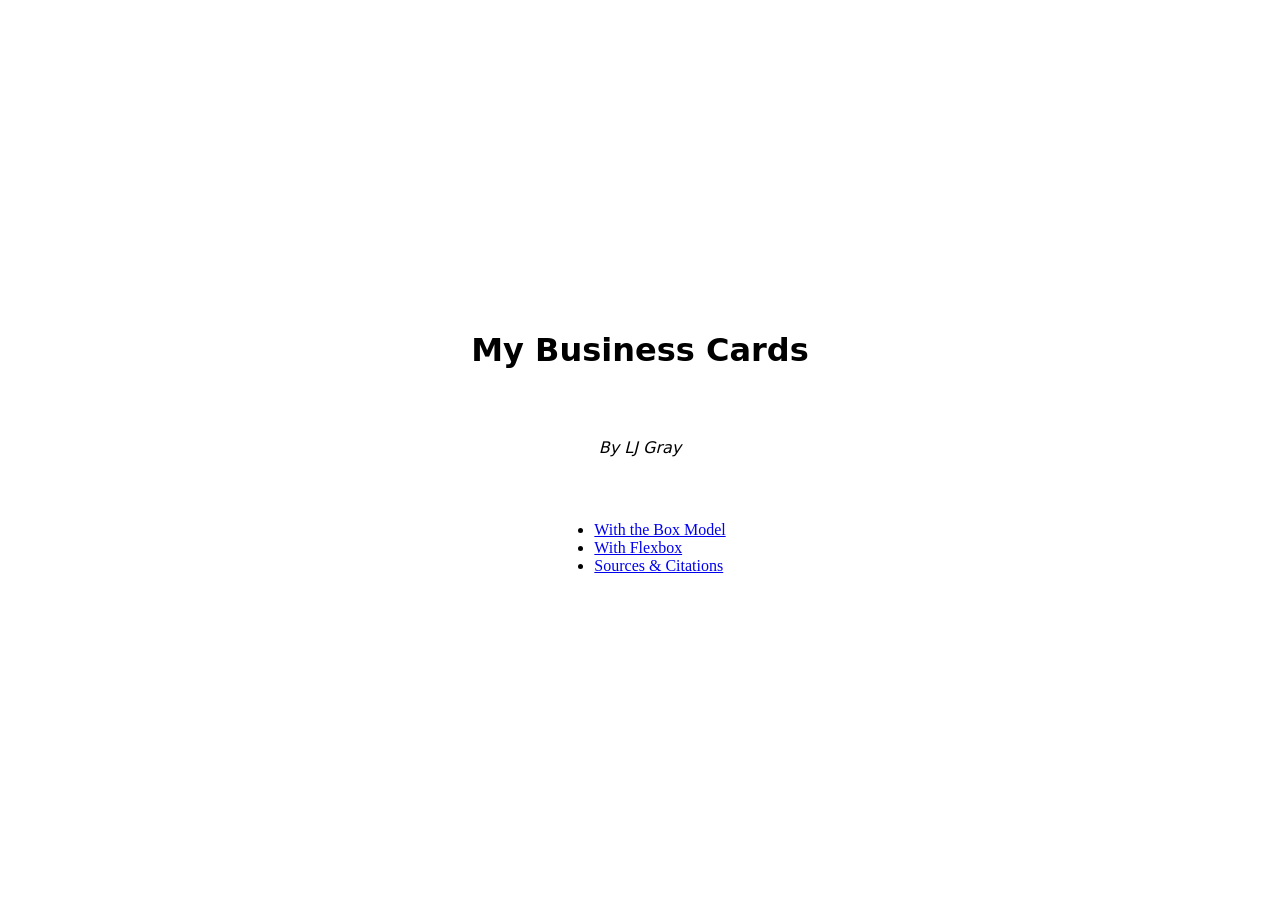
<file: index.html>
<!DOCTYPE html>
<html lang="en">
  <head>
    <meta charset="utf-8">
    <meta name="viewport" content="width=device-width, initial-scale=1">
    <title>My Business Cards</title>
    <link rel="stylesheet" href="./template.css">
  </head>
  <body>
    <h1>My Business Cards</h1>
    <p class="attribution">By LJ Gray</p>

    <ul class="page-links">
      <li><a href="box.html">With the Box Model</a></li>
      <li><a href="flex.html">With Flexbox</a></li>
      <li><a href="citations.html">Sources &amp; Citations</a></li>
    </ul>
  </body>
</html>
</file>
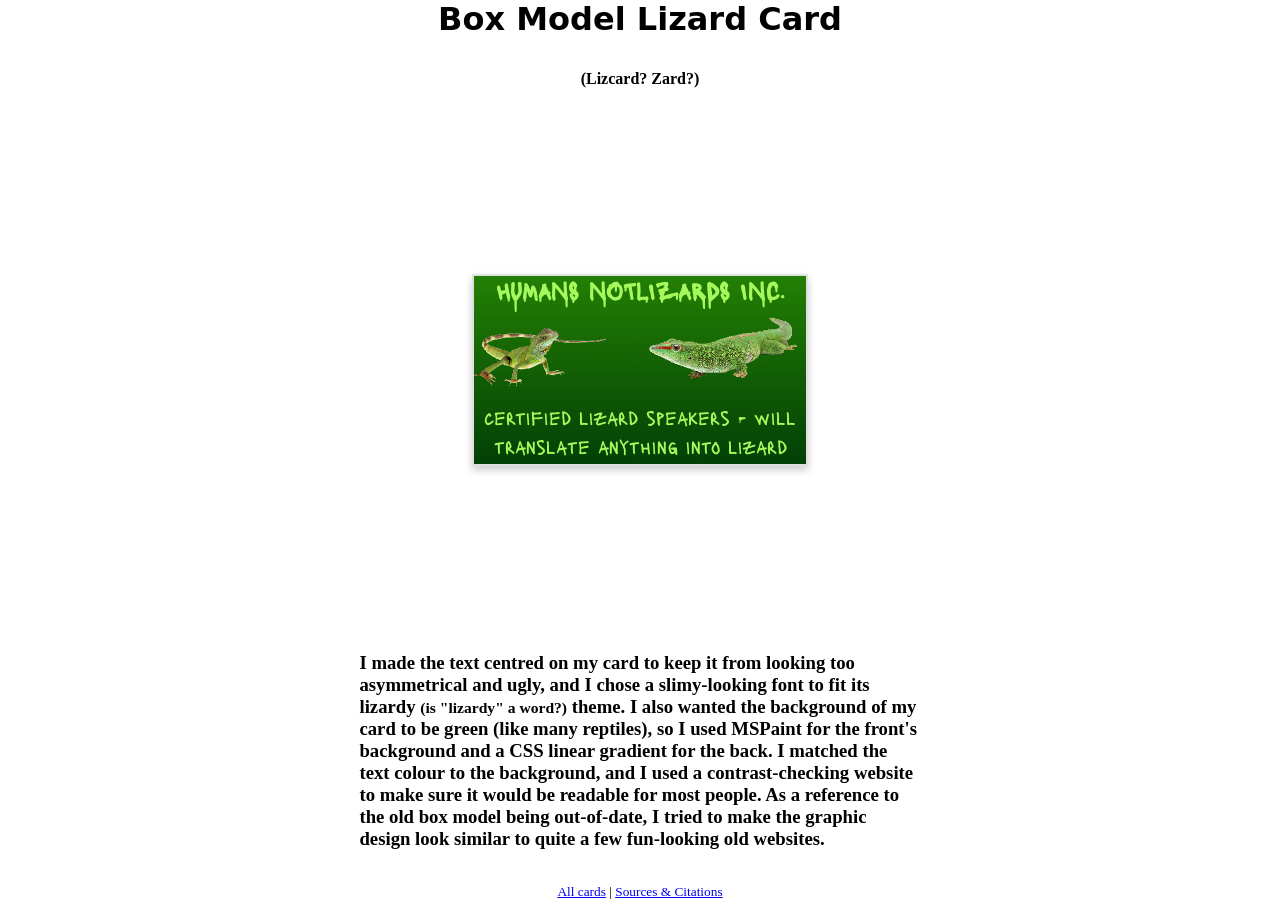
<file: box.html>
<!DOCTYPE html>
<html lang="en">
  <head>
    <link rel="preconnect" href="https://fonts.googleapis.com">
    <link rel="preconnect" href="https://fonts.gstatic.com" crossorigin>
    <link href="https://fonts.googleapis.com/css2?family=Lacquer&display=swap" rel="stylesheet">
    <meta charset="utf-8">
    <meta name="viewport" content="width=device-width, initial-scale=1">
    <title>Box Model Card</title>
    <link rel="stylesheet" href="./template.css">
    <link rel="stylesheet" href="./box.css">
  </head>
  <body>
    <h1>Box Model Lizard Card</h1>
    <h4>(Lizcard? Zard?)</h4>

    <!-- Change landscape to portrait or square
     for a different size card -->
    <div class="card landscape">
      <div class="card-front">
        <!-- Front of card here -->
        <p><strong>HUMANS NOTLIZARDS INC.</strong></p>
        <p><small>certified lizard speakers - will translate anything into lizard</small></p>
      </div>
      <div class="card-back">
        <!-- Back of ca<rd here -->
        <p>CONTACT THE <s><small>LIZARDS</small></s><strong><i> HUMANS</i></strong></p>
        <p><small>(555)-555-1234</small>
          <strong><i> <-NORMAL, REAL PHONE NUMBER</i></strong>
        </p>
      </div>
    </div>

    <h3 class="dumbtext">I made the text centred on my card to keep it from looking too
      asymmetrical and ugly, and I chose a slimy-looking font to fit its lizardy <small>(is
        "lizardy" a word?)</small> theme. I also wanted the
      background of my card to be green (like many reptiles), so I used
      MSPaint for the front's background and a CSS linear gradient for the back. I matched the text
      colour to the background, and I used a contrast-checking website to make sure it would be
      readable for most people. As a reference to the old box model being out-of-date, I tried to
      make the graphic design look similar to quite a few fun-looking old websites.
    </h3>

    <footer>
      <small>
        <a href="index.html">All cards</a> |
        <a href="citations.html">Sources &amp; Citations</a>
      </small>
    </footer>

    <script src="./script.js"></script>
  </body>
</html>
</file>
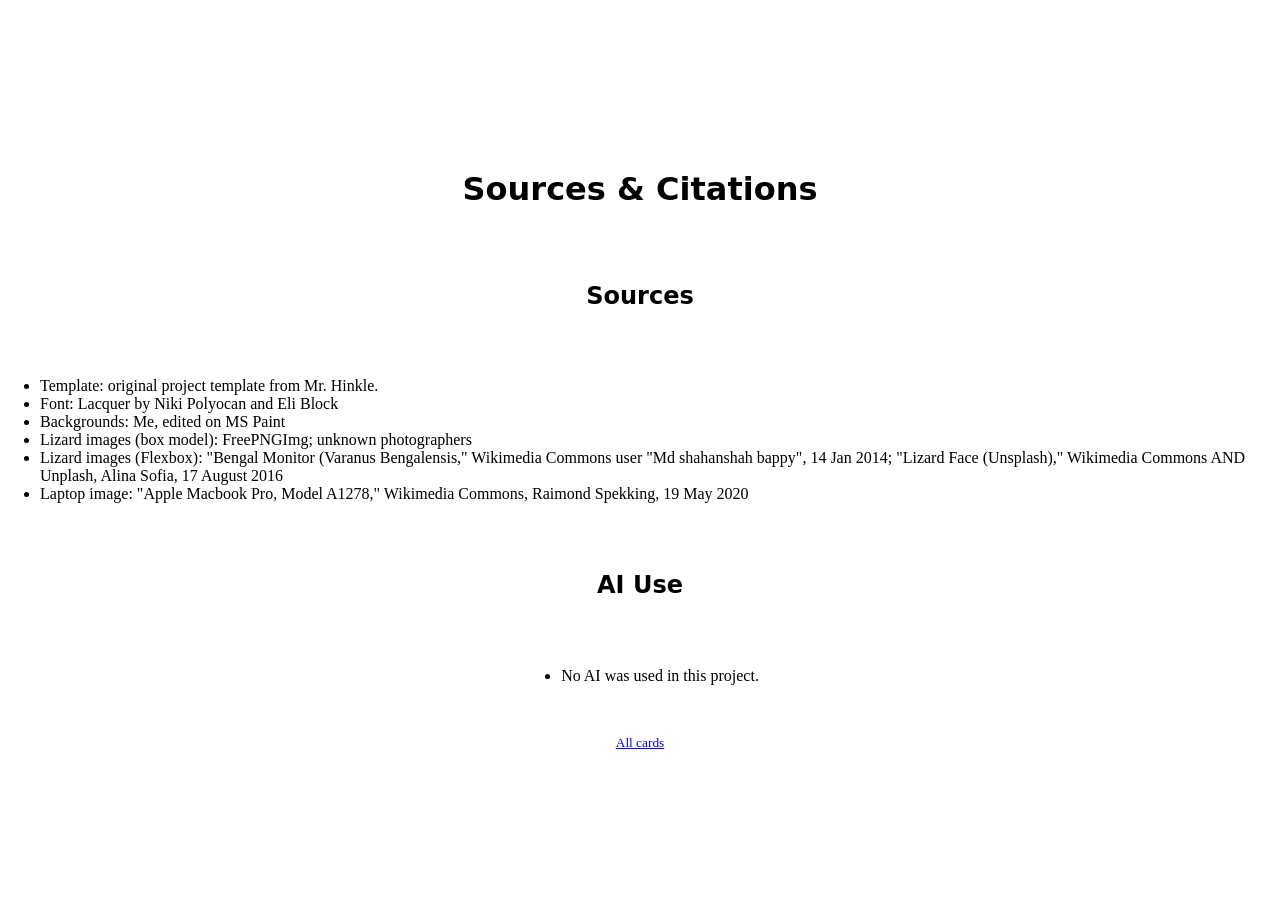
<file: citations.html>
<!DOCTYPE html>
<html lang="en">
  <head>
    <meta charset="utf-8">
    <meta name="viewport" content="width=device-width, initial-scale=1">
    <title>Sources &amp; Citations</title>
    <link rel="stylesheet" href="./template.css">
  </head>
  <body>
    <h1>Sources &amp; Citations</h1>

    <h2>Sources</h2>
    <ul>
      <li>Template: original project template from Mr. Hinkle.</li>
      <li>Font: Lacquer by Niki Polyocan and Eli Block</li>
      <li>Backgrounds: Me, edited on MS Paint</li>
      <li>Lizard images (box model): FreePNGImg; unknown photographers</li>
      <li>Lizard images (Flexbox): "Bengal Monitor (Varanus Bengalensis," Wikimedia Commons user "Md
        shahanshah bappy", 14 Jan 2014; "Lizard Face (Unsplash)," Wikimedia Commons AND Unplash,
        Alina Sofia, 17 August 2016 </li>
      <li>Laptop image: "Apple Macbook Pro, Model A1278," Wikimedia Commons, Raimond Spekking, 19
        May 2020</li>
      <!-- List any other sources you used as you worked on
       the project, including images, fonts, and designs or
       ideas you borrowed. -->
    </ul>

    <h2>AI Use</h2>
    <ul>
      <li>No AI was used in this project.</li>
      <!-- If you used AI, replace the line above and describe
       what you used it for, e.g.
       "Generated the logo image with Adobe Firefly." -->
    </ul>

    <footer>
      <small>
        <a href="index.html">All cards</a>
      </small>
    </footer>
  </body>
</html>
</file>
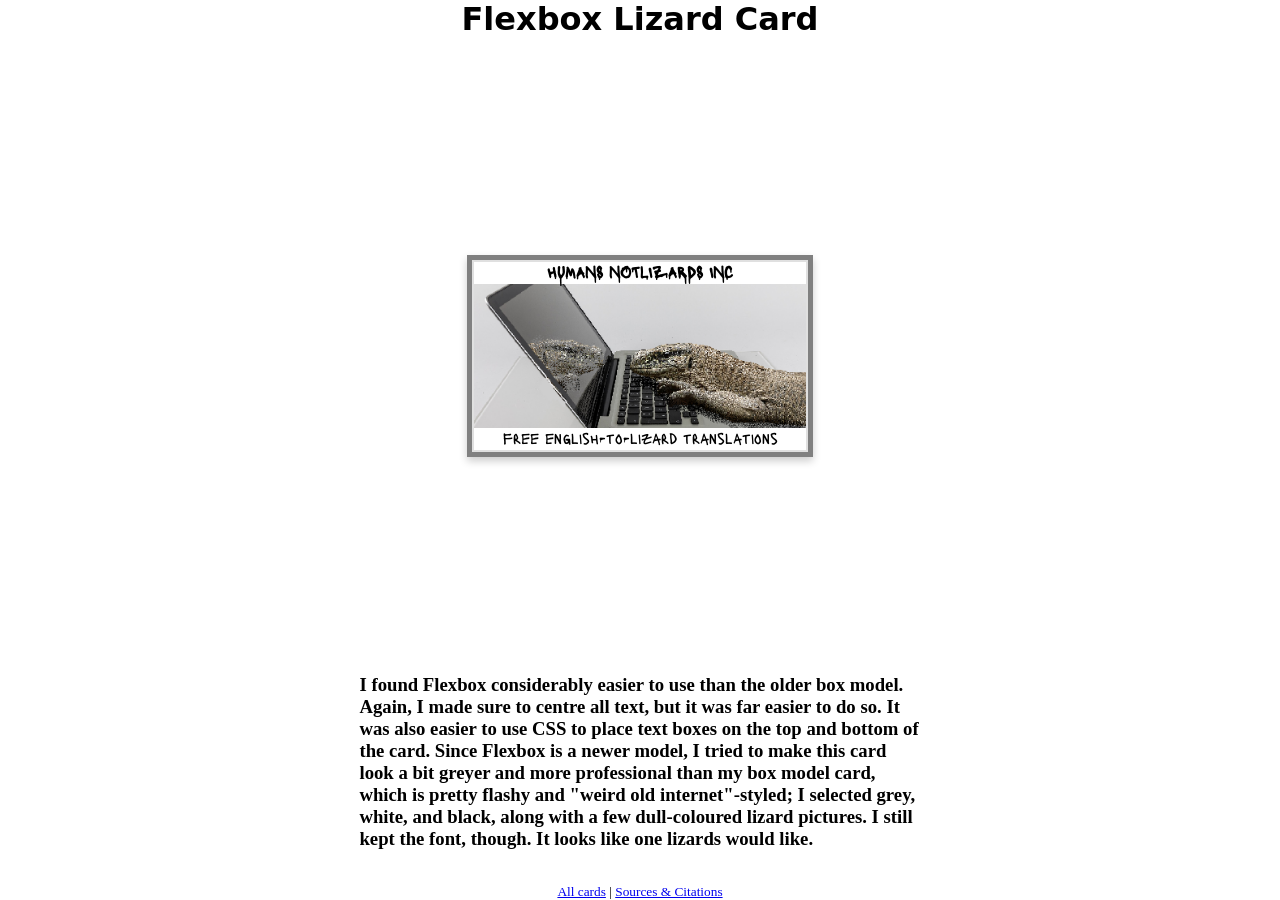
<file: flex.html>
<!DOCTYPE html>
<html lang="en">
  <head>
    <link rel="preconnect" href="https://fonts.googleapis.com">
    <link rel="preconnect" href="https://fonts.gstatic.com" crossorigin>
    <link href="https://fonts.googleapis.com/css2?family=Lacquer&display=swap" rel="stylesheet">
    <meta charset="utf-8">
    <meta name="viewport" content="width=device-width, initial-scale=1">
    <title>Flexbox Card</title>
    <link rel="stylesheet" href="./template.css">
    <link rel="stylesheet" href="./flex.css">
  </head>
  <body>
    <h1>Flexbox Lizard Card</h1>

    <!-- Change landscape to portrait or square
     for a different size card -->
    <div class="card landscape">
      <div class="card-front">
        <!-- Front of card -->
        <p><strong>HUMANS NOTLIZARDS INC</strong></p>
        <p>free english-to-lizard translations</p>
      </div>
      <div class="card-back">
        <!-- Back of card -->
        <p><strong>CALL uS!</strong></p>
        <p>555-555-1234 <- NOT MANNED BY LIZARDS!!!</p>
      </div>
    </div>

    <!-- Honors: add this button to switch your card between
     landscape, portrait, and square:
    <button class="change-size">Change size</button>
    -->

    <h3 class="dumbtext">I found Flexbox considerably easier to use than the older box model. Again,
      I made sure to centre all text, but it was far easier to do so. It was also easier to use CSS
      to place text boxes on the top and bottom of the card. Since Flexbox is a newer model, I tried
      to make this card look a bit greyer and more professional than my box model card, which is
      pretty flashy and "weird old internet"-styled; I selected grey, white, and black, along with a
      few dull-coloured lizard pictures. I still kept the font, though. It looks like one lizards
      would like.
    </h3>

    <footer>
      <small>
        <a href="index.html">All cards</a> |
        <a href="citations.html">Sources &amp; Citations</a>
      </small>
    </footer>

    <script src="./script.js"></script>
  </body>
</html>
</file>
<file: template.css>
/* 
 * PROJECT TEMPLATE    
 * DO NOT MODIFY       
 * 
 * Your code should go in box.css and flex.css
 *
 * -------------------------------------------------------------
 * This file contains the core layout and card styles for the project.
 * Please do NOT change anything here. 
 * All your custom CSS should go in the other files as directed.
 * -------------------------------------------------------------
 */

.card {
  box-shadow: 0 4px 8px 0 rgba(0, 0, 0, 0.2);
  margin-left: auto;
  margin-right: auto;
  margin-top: auto;
  margin-bottom: auto;
  perspective: 1000px;
  cursor: pointer;
  transform-style: preserve-3d;
  transition: all 0.3s ease;
}

.card.landscape {
  width: 3.5in;
  height: 2in;
}

.card.portrait {
  height: 3.5in;
  width: 2in;
}

.card.square {
  width: 2.5in;
  height: 2.5in;
}

/* Hover effect - slight tilt to show interactivity */
.card:hover {
  scale: 1.05;
}

/* Flipped state - full rotation */
.card.flipped {
  transform: rotateY(180deg);
}

.card-front,
.card-back {
  position: absolute;
  width: 100%;
  height: 100%;
  backface-visibility: hidden;
  border-radius: inherit;
  box-sizing: border-box;
}

.card-front {
  border: 2px solid #e0e0e0;
}

.card-back {
  transform: rotateY(180deg);
}
body {
  display: flex;
  flex-direction: column;
  justify-content: center;
  align-items: center;
  gap: 32px;
  min-height: 100vh;
  margin: 0;
}

body > h1,
body > h2,
body > .attribution {
  font-family: system-ui, -apple-system, BlinkMacSystemFont, "Segoe UI", Roboto,
    Oxygen, Ubuntu, Cantarell, "Open Sans", "Helvetica Neue", sans-serif;
}
p.attribution {
  font-style: italic;
}
</file>
<file: box.css>
/* RESET: Browsers add space above and below headings and paragraphs.
 * We turn that off so every bit of space on your card is space YOU
 * chose with margin and padding. */
p,
h1,
h2,
h3,
h4,
h5,
h6 {
  margin-block: 0;
}

/* WIREFRAME: Uncomment this to see the outline of every box on your
 * card. (An outline takes up no space, so it won't change your layout.)
 * Comment it back out when you are done. */
/*
.card * {
  outline: 1px dashed red;
}
*/

/* Your box model card styles go here!
 * Layout with margin, padding, border, width, and height only
 * (no flexbox or grid). */
.card p {
  /* Demo style -- remove me and write your own */
  color: rgb(166, 249, 93);
}

p {
  font-family: "Lacquer", system-ui;
  font-weight: 500;
  font-style: normal;
  text-align: center;
  margin-bottom: 1in;
  background-color: transparent;
}

.card-front {
  font-size: x-large;
  background-image: url("images/lizardbackground.png");
  background-position: center;
  background-size: cover;
}

.card-back {
  font-size: x-large;
  background-image: linear-gradient(to bottom, #0d2c05, #1f5a0d);
}

.dumbtext {
  max-width: 60ch;
}
</file>
<file: flex.css>
/* RESET: Browsers add space above and below headings and paragraphs.
 * We turn that off so every bit of space on your card is space YOU
 * chose with margin and padding. */
p,
h1,
h2,
h3,
h4,
h5,
h6 {
  margin-block: 0;
}

/* WIREFRAME: Uncomment this to see the outline of every box on your
 * card. (An outline takes up no space, so it won't change your layout.)
 * Comment it back out when you are done. */
* .card {
  border: 5px solid gray;
  border- text-align: center;
  align-content: flex-start;
}

*

/* Your flexbox card styles go here! */
.card-front {
  background-image: url("images/lizard.png");
  background-position: center;
  background-size: cover;
}

.card-back {
  background-image: url("images/lizardthumb.png");
  background-position: center;
  background-size: cover;
}

p {
  background-color: white;
  font-family: "Lacquer", system-ui;
  font-weight: 300;
  font-style: normal;
  text-align: center;
  height: 22px;
  margin-bottom: 144px;
}

.dumbtext {
  max-width: 60ch;
}

/* Honors: styles for each card size, for example:
.square .card-front {
}
*/
</file>
